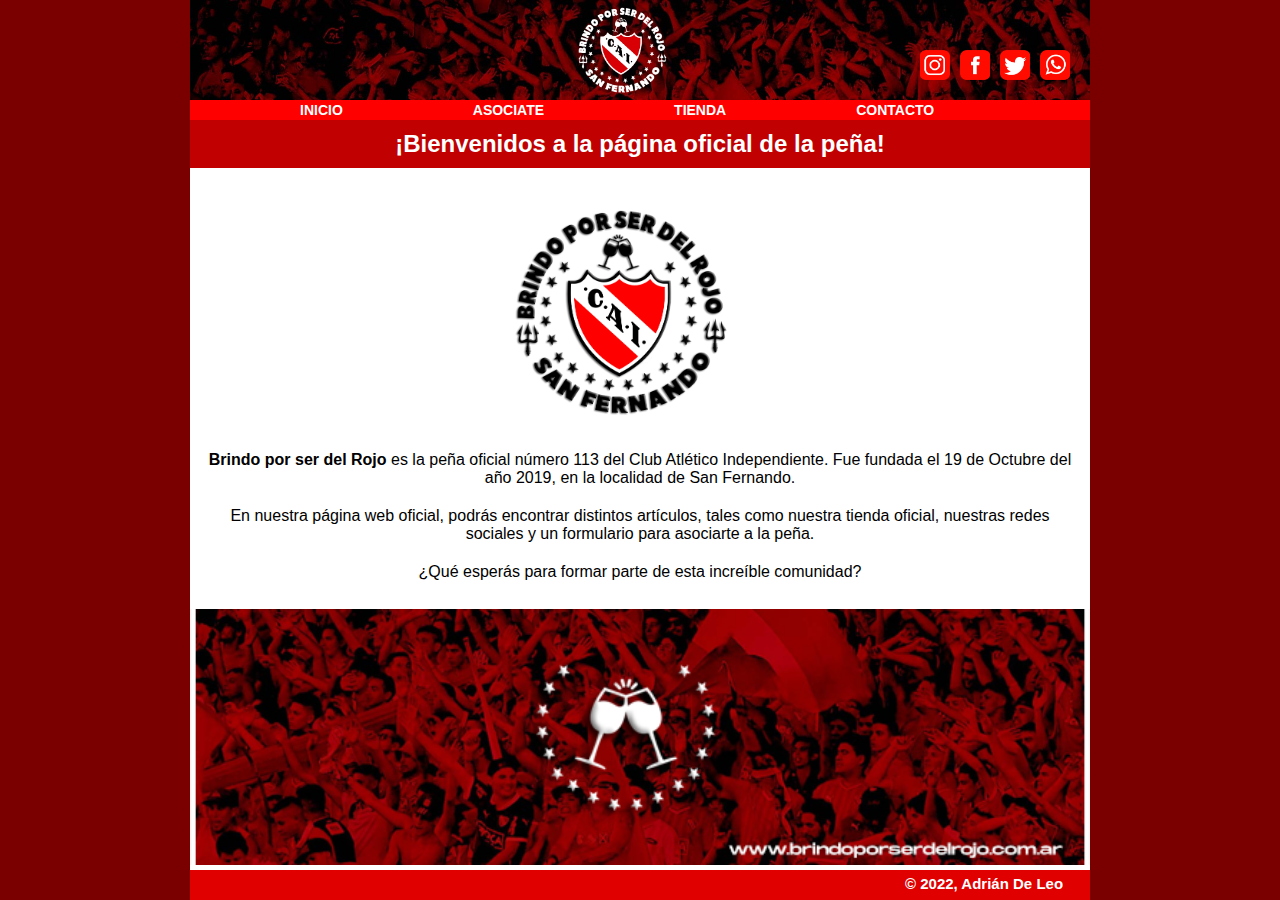
<file: index.html>
<!DOCTYPE html>
<html lang="es">
<head>
    <meta charset="UTF-8">
    <title>Inicio - Brindo por ser del Rojo WEB</title>
   <link rel="stylesheet" href="estilo.css">
   <link rel="stylesheet" href="menu.css">
   <link rel="icon" href="Imágenes/Brindo por ser del Rojo sin fondo 2.png">
</head>
<body>
    <div id="contenedor">
        <header>
            <img src="Imágenes/Brindo por ser del Rojo sin fondo 2.png" id="logo"/>
            <a href="https://web.whatsapp.com/"><img src="Imágenes/whatsapp.png" class="icono1"/></a>
            <a href="http://www.twitter.com"><img src="Imágenes/twitter.png" class="icono2"/></a>
            <a href="http://www.facebook.com"><img src="Imágenes/facebook.png" class="icono3"/></a>
            <a href="http://www.instagram.com"><img src="Imágenes/instagram.png" class="icono4"/></a>
        </header>
        <nav>
            <ul id="menu">
                <li><a href="index.html"><b>Inicio</b></a></li>
                <li><a href="socios.html"><b>Asociate</b></a></li>
                <li><a href="tienda.html"><b>Tienda</b></a></li>
                <li><a href="contacto.html"><b>Contacto</b></a></li>
            </ul>
        </nav>
        <div id="principal">
            <article>
                <h2 id="Titulo">¡Bienvenidos a la página oficial de la peña!</h2>
                <br>
                <br>
                <img src="Imágenes/Brindo por ser del Rojo sin fondo 3.png" id="Logoh2">
                <br>
                <br>
                <p id="textos"><b>Brindo por ser del Rojo</b> es la peña oficial número 113 del Club Atlético Independiente. Fue fundada el 19
                de Octubre del año 2019, en la localidad de San Fernando.</p>
                
                <p id="textos">En nuestra página web oficial, podrás encontrar distintos artículos, tales como nuestra tienda oficial,
                nuestras redes sociales y un formulario para asociarte a la peña.</p>
                
                <p id="textos">¿Qué esperás para formar parte de esta increíble comunidad?</p>
                <br>
                <img src="Imágenes/banner.png" id="fotopie">
             </article>
            <aside>
            </aside>
        <footer>  
            <a href="#"><b>© 2022, Adrián De Leo</b></a>
        </footer>
            
            
        </div>
        
    </div>
</body>
</html>
</file>
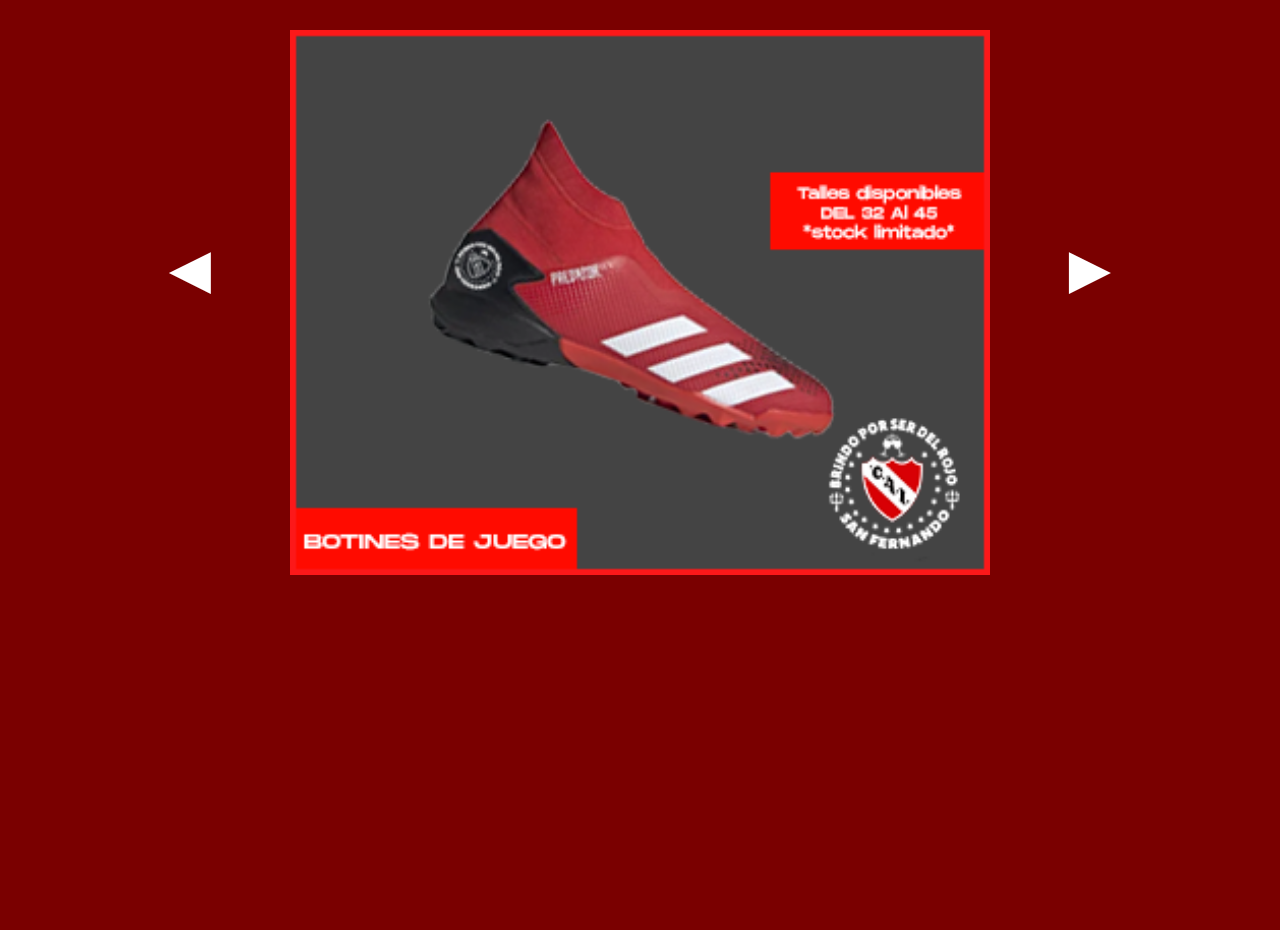
<file: botines.html>
<!DOCTYPE html>
<html lang="es">
<head>
    <meta charset="UTF-8">
    <title>Tienda - Brindo por ser del Rojo</title>
   <link rel="stylesheet" href="estilo.css">
   <link rel="icon" href="Imágenes/Brindo por ser del Rojo sin fondo 2.png">
</head>
<body>
    <div id="cajafoto">
        <div id="izq"><a href="pelota.html">◄</a></div>
       
      <div id="todofoto"><img src="Imágenes/Botines.png" class="veo_foto"></div>
        
        <div id="der"><a href="buzo.html">►</a></div>    
    </div>
    
    
    
    
</body>
</html>
</file>
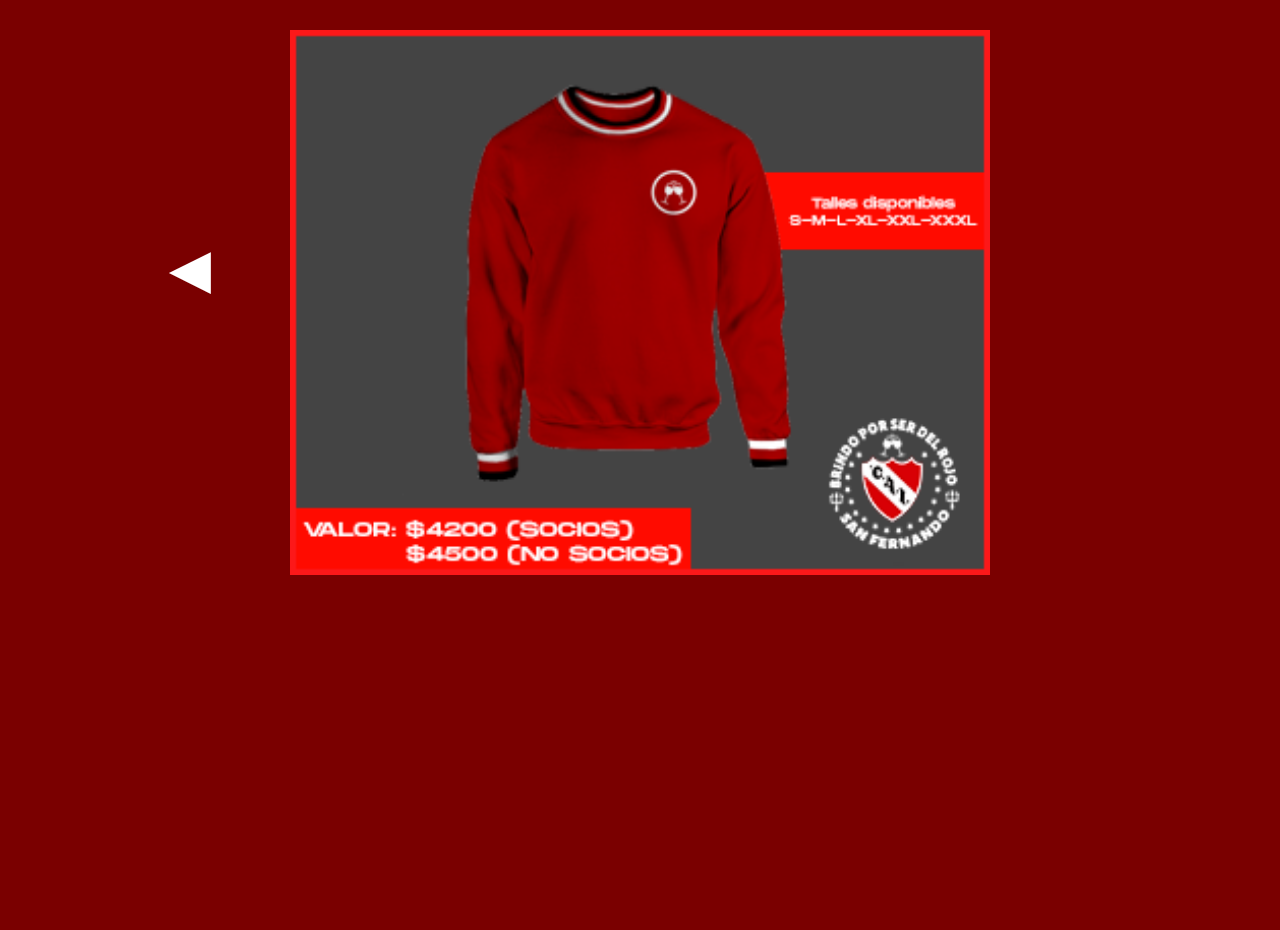
<file: buzo.html>
<!DOCTYPE html>
<html lang="es">
<head>
    <meta charset="UTF-8">
    <title>Tienda - Brindo por ser del Rojo</title>
   <link rel="stylesheet" href="estilo.css">
   <link rel="icon" href="Imágenes/Brindo por ser del Rojo sin fondo 2.png">
</head>
<body>
    <div id="cajafoto">
        <div id="izq"><a href="botines.html">◄</a></div>
       
      <div id="todofoto"><img src="Imágenes/Buzo.png" class="veo_foto"></div>
       
    </div>
    
    
    
    
</body>
</html>
</file>
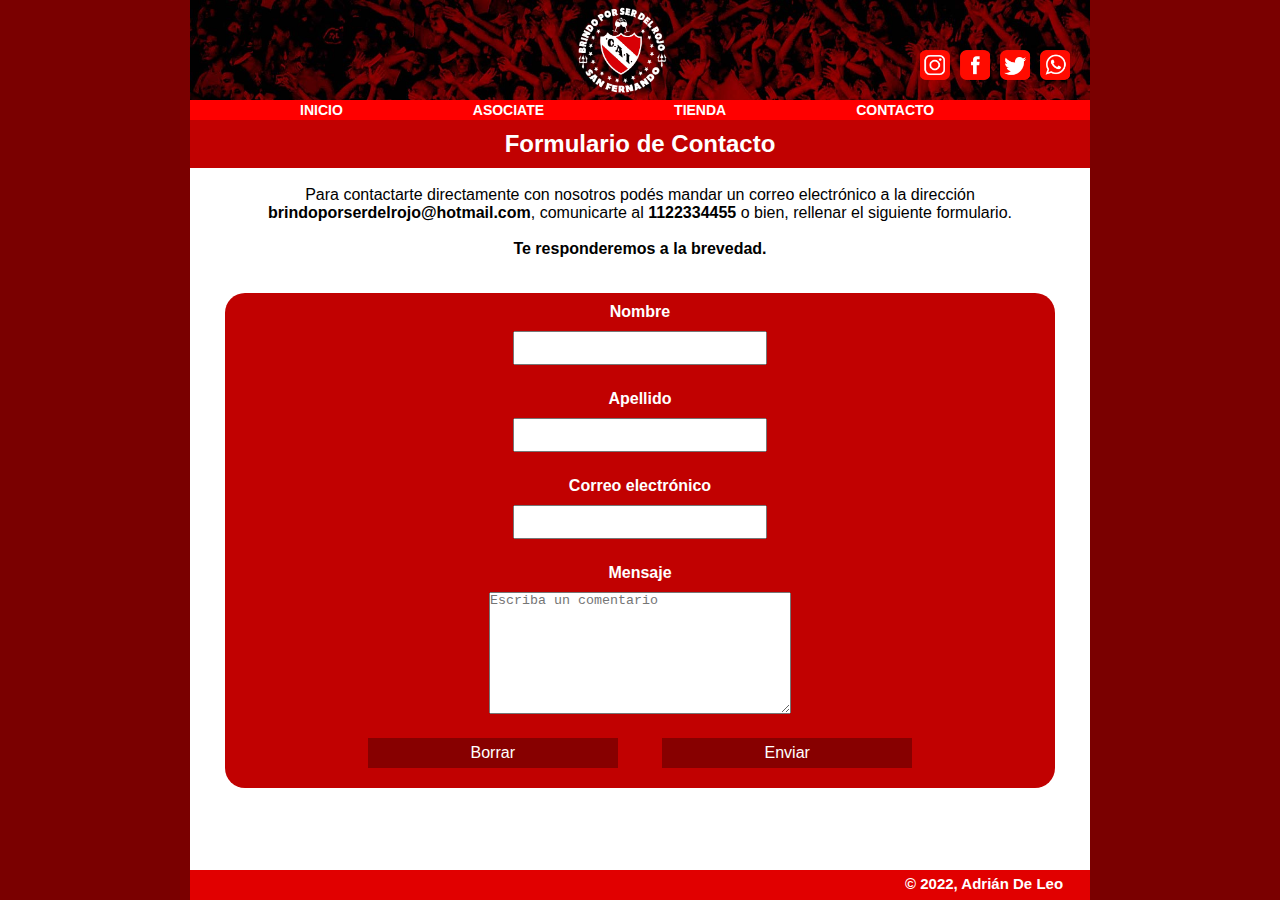
<file: contacto.html>
<!DOCTYPE html>
<html lang="es">
<head>
    <meta charset="UTF-8">
    <title>Contacto - Brindo por ser del Rojo WEB</title>
   <link rel="stylesheet" href="estilo.css">
   <link rel="stylesheet" href="menu.css">
   <link rel="stylesheet" href="contacto.css">
   <link rel="icon" href="Imágenes/Brindo por ser del Rojo sin fondo 2.png">
</head>
<body>
    <div id="contenedor">
        <header>
            <img src="Imágenes/Brindo por ser del Rojo sin fondo 2.png" id="logo"/>
            <a href="https://web.whatsapp.com/"><img src="Imágenes/whatsapp.png" class="icono1"/></a>
            <a href="http://www.twitter.com"><img src="Imágenes/twitter.png" class="icono2"/></a>
            <a href="http://www.facebook.com"><img src="Imágenes/facebook.png" class="icono3"/></a>
            <a href="http://www.instagram.com"><img src="Imágenes/instagram.png" class="icono4"/></a>
        </header>
        <nav>
            <ul id="menu">
                <li><a href="index.html"><b>Inicio</b></a></li>
                <li><a href="socios.html"><b>Asociate</b></a></li>
                <li><a href="tienda.html"><b>Tienda</b></a></li>
                <li><a href="contacto.html"><b>Contacto</b></a></li>
            </ul>
        </nav>
        <div id="principal">
            <article>
                <h2 id="titulo_form">Formulario de Contacto</h2> <br>
              Para contactarte directamente con nosotros podés mandar un correo electrónico a la dirección<br>
              <b>brindoporserdelrojo@hotmail.com</b>, comunicarte al <b>1122334455</b> o bien, rellenar el siguiente formulario. <br>
              <br>
            <b>Te responderemos a la brevedad.</b>
               <br>
                <form id="miformulario">
                   <p class="p-form"><b>Nombre</b></p>
                   <input type="text" class="escribo" required>
                   <p class="p-form"><b>Apellido</b></p>
                   <input type="text" class="escribo" required>
                   <p class="p-form"><b>Correo electrónico</b></p>
                   <input type="email" class="escribo" required>
                   <p class="p-form"><b>Mensaje</b></p>
                   <textarea class="escribo" placeholder="Escriba un comentario"></textarea>
                   <br/>
                   <input type="reset" value="Borrar" class="boton">
                   <input type="submit" value="Enviar" class="boton">
                </form>
                
            </article>
            <aside>
            </aside>
        <footer>  
            <a href="#"><b>© 2022, Adrián De Leo</b></a>
        </footer>
            
            
        </div>
        
    </div>
</body>
</html>
</file>
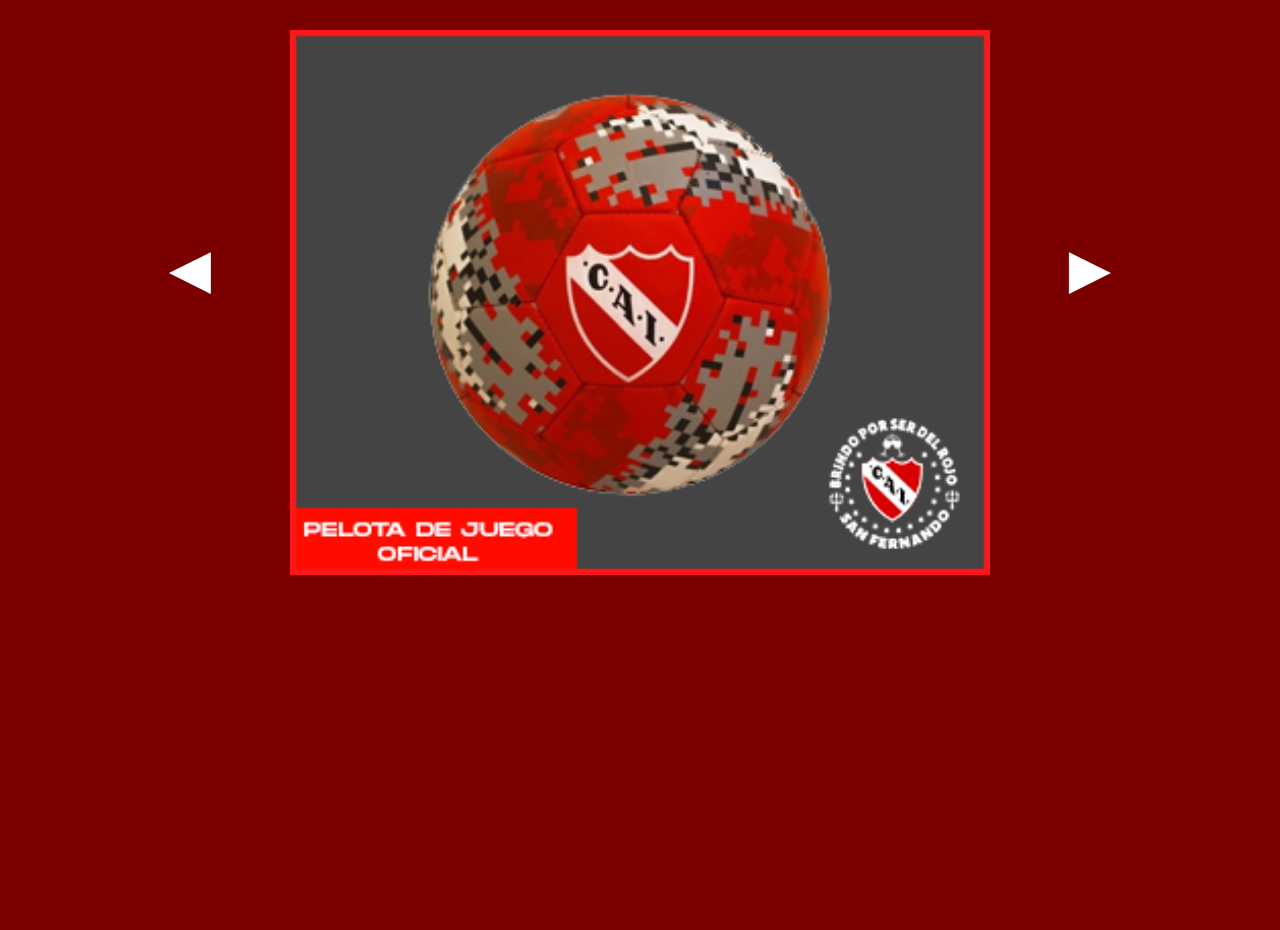
<file: pelota.html>
<!DOCTYPE html>
<html lang="es">
<head>
    <meta charset="UTF-8">
    <title>Tienda - Brindo por ser del Rojo</title>
   <link rel="stylesheet" href="estilo.css">
   <link rel="icon" href="Imágenes/Brindo por ser del Rojo sin fondo 2.png">
</head>
<body>
    <div id="cajafoto">
        <div id="izq"><a href="remera.html">◄</a></div>
       
      <div id="todofoto"><img src="Imágenes/Pelota.png" class="veo_foto"></div>
        
        <div id="der"><a href="botines.html">►</a></div>    
    </div>
    
    
    
    
</body>
</html>
</file>
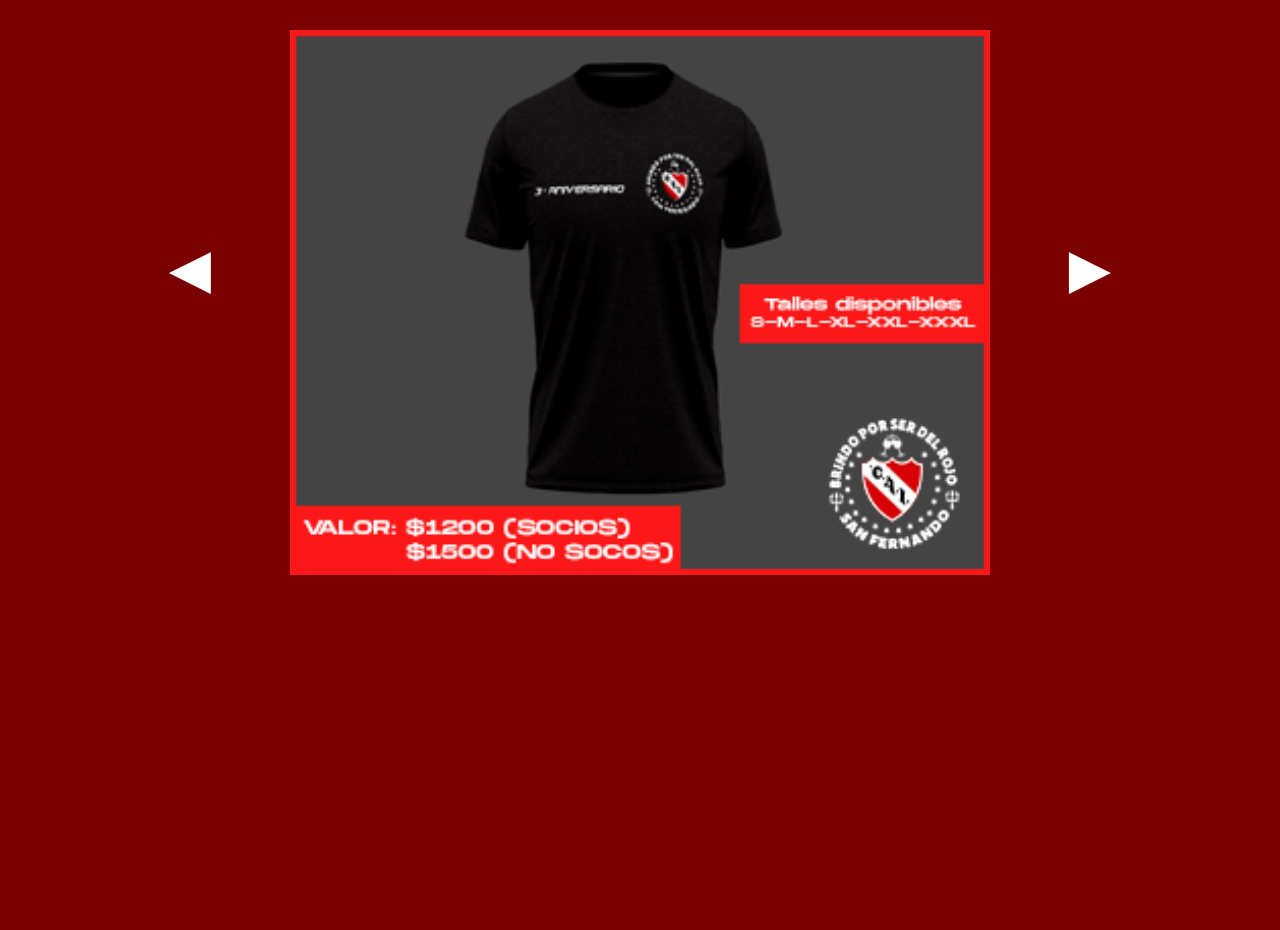
<file: remera.html>
<!DOCTYPE html>
<html lang="es">
<head>
    <meta charset="UTF-8">
    <title>Tienda - Brindo por ser del Rojo</title>
   <link rel="stylesheet" href="estilo.css">
   <link rel="icon" href="Imágenes/Brindo por ser del Rojo sin fondo 2.png">
</head>
<body>
    <div id="cajafoto">
        <div id="izq"><a href="tienda.html">◄</a></div>
       
      <div id="todofoto"><img src="Imágenes/Remera.png" class="veo_foto"></div>
        
        <div id="der"><a href="pelota.html">►</a></div>    
    </div>
    
    
    
    
</body>
</html>
</file>
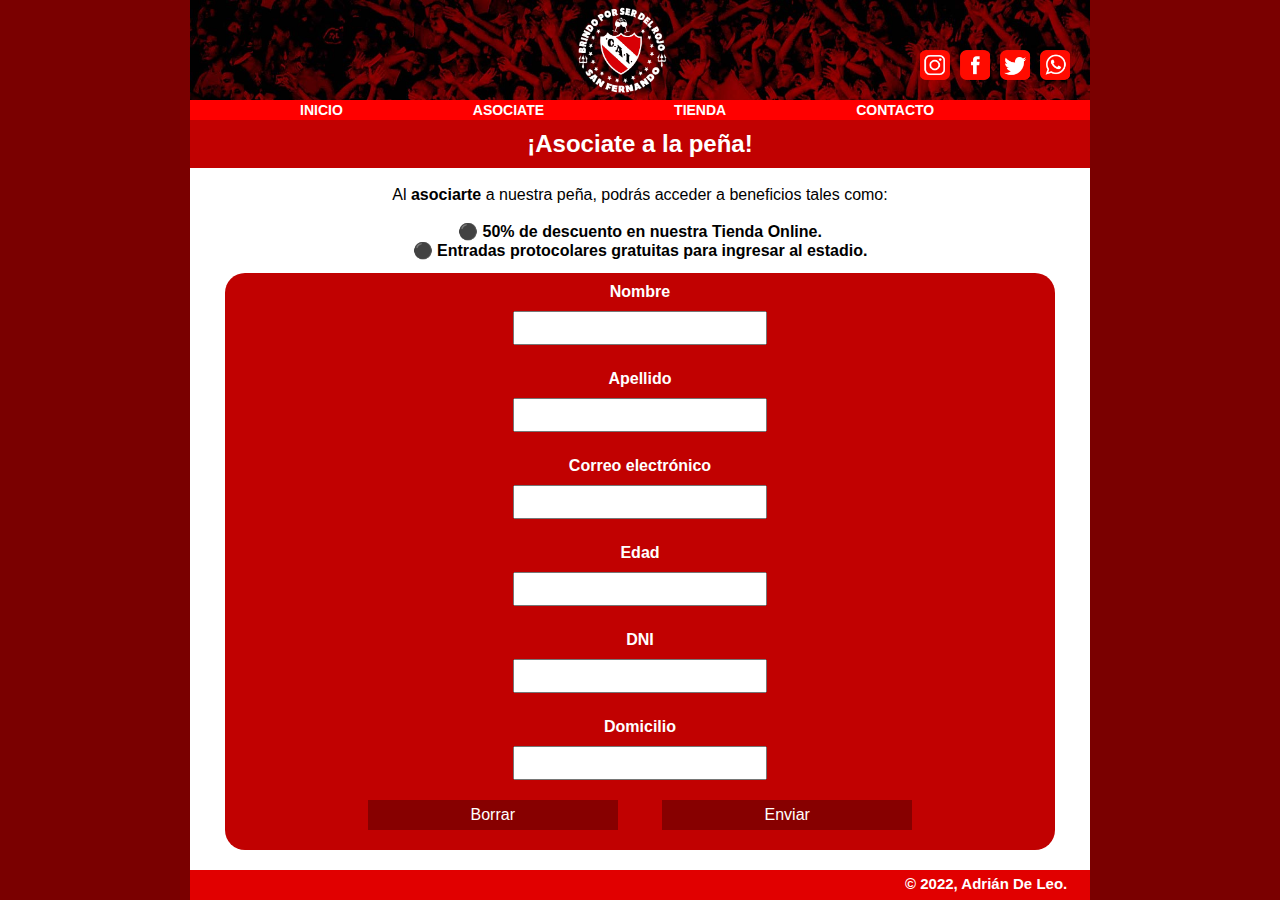
<file: socios.html>
<!DOCTYPE html>
<html lang="es">
<head>
    <meta charset="UTF-8">
    <title>Socios - Brindo por ser del Rojo WEB</title>
   <link rel="stylesheet" href="estilo.css">
   <link rel="stylesheet" href="menu.css">
   <link rel="stylesheet" href="socios.css">
   <link rel="icon" href="Imágenes/Brindo por ser del Rojo sin fondo 2.png">
</head>
<body>
    <div id="contenedor">
        <header>
            <img src="Imágenes/Brindo por ser del Rojo sin fondo 2.png" id="logo"/>
            <a href="https://web.whatsapp.com/"><img src="Imágenes/whatsapp.png" class="icono1"/></a>
            <a href="http://www.twitter.com"><img src="Imágenes/twitter.png" class="icono2"/></a>
            <a href="http://www.facebook.com"><img src="Imágenes/facebook.png" class="icono3"/></a>
            <a href="http://www.instagram.com"><img src="Imágenes/instagram.png" class="icono4"/></a>
        </header>
        <nav>
            <ul id="menu">
                <li><a href="index.html"><b>Inicio</b></a></li>
                <li><a href="socios.html"><b>Asociate</b></a></li>
                <li><a href="tienda.html"><b>Tienda</b></a></li>
                <li><a href="contacto.html"><b>Contacto</b></a></li>
            </ul>
        </nav>
        <div id="principal">
            <article>
                <h2 id="titulo_form">¡Asociate a la peña!</h2>
                <br>
                Al <b>asociarte</b> a nuestra peña, podrás acceder a beneficios tales como: 
                <br>
                <br><b>⚫ 50% de descuento en nuestra Tienda Online.</b><br>
                <b>⚫ Entradas protocolares gratuitas para ingresar al estadio.</b>
                <br>
                <br>
                <form id="miformulario">
                   <p class="p-form"><b>Nombre</b></p>
                   <input type="text" class="escribo" required>
                   <p class="p-form"><b>Apellido</b></p>
                   <input type="text" class="escribo" required>
                   <p class="p-form"><b>Correo electrónico</b></p>
                   <input type="email" class="escribo" required>
                   <p class="p-form"><b>Edad</b></p>
                   <input type="email" class="escribo" required>
                   <p class="p-form"><b>DNI</b></p>
                   <input type="email" class="escribo" required>
                   <p class="p-form"><b>Domicilio</b></p>
                   <input type="email" class="escribo" required>
                   <br>
                   <input type="reset" value="Borrar" class="boton">
                   <input type="submit" value="Enviar" class="boton">
                </form>
                
            </article> 
            <aside>
            </aside>
        <footer>  
        <a href="#"><b>© 2022, Adrián De Leo.</b></a>  
        </footer>
            
            
        </div>
        
    </div>
</body>
</html>
</file>
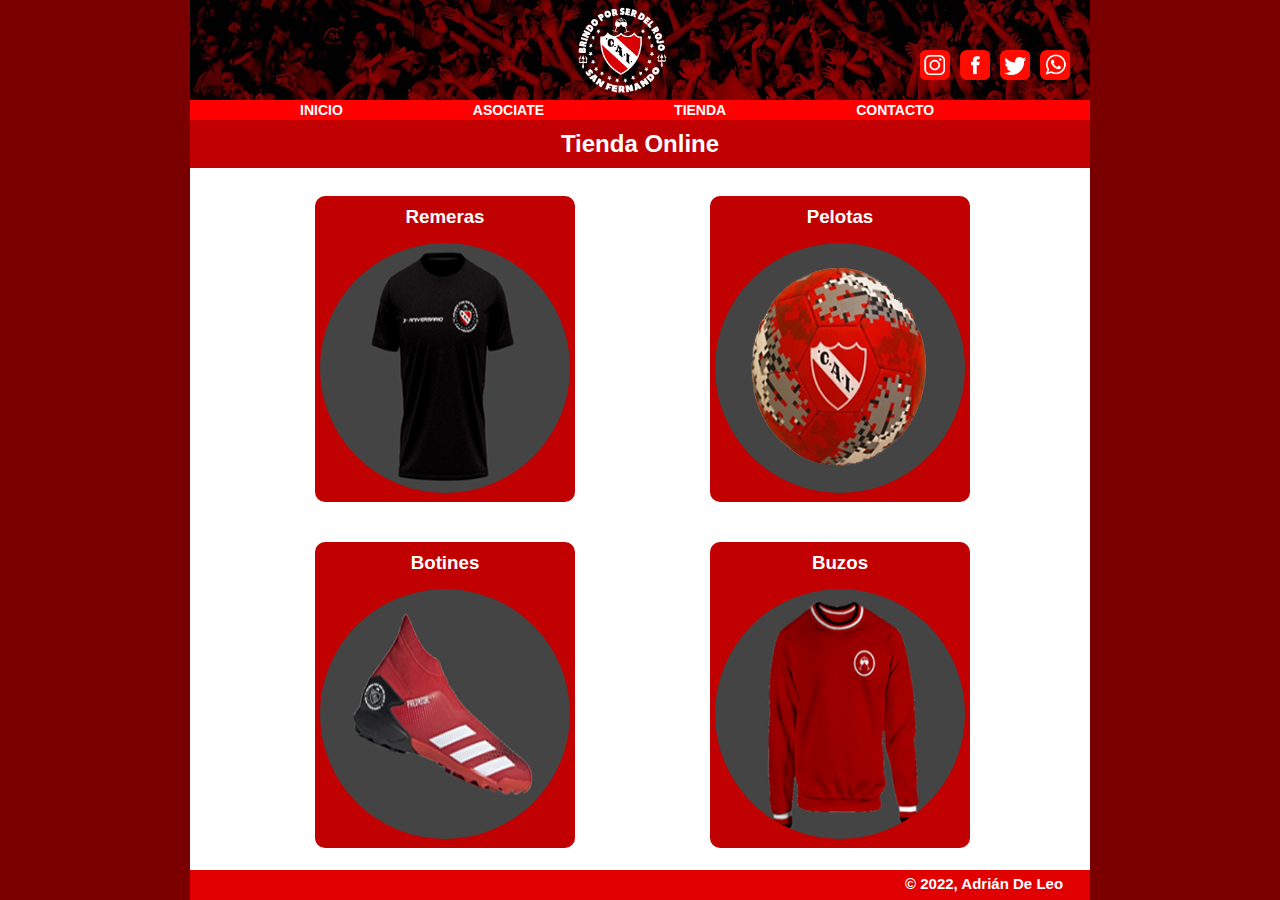
<file: tienda.html>
<!DOCTYPE html>
<html lang="es">
<head>
    <meta charset="UTF-8">
   <title>Tienda - Brindo por ser del Rojo WEB</title>
   <link rel="stylesheet" href="estilo.css">
   <link rel="stylesheet" href="menu.css">
   <link rel="stylesheet" href="estilotienda.css">
   <link rel="icon" href="Imágenes/Brindo por ser del Rojo sin fondo 2.png">
</head>
<body>
    <div id="contenedor">
        <header>
            <img src="Imágenes/Brindo por ser del Rojo sin fondo 2.png" id="logo"/>
            <a href="https://web.whatsapp.com/"><img src="Imágenes/whatsapp.png" class="icono1"/></a>
            <a href="http://www.twitter.com"><img src="Imágenes/twitter.png" class="icono2"/></a>
            <a href="http://www.facebook.com"><img src="Imágenes/facebook.png" class="icono3"/></a>
            <a href="http://www.instagram.com"><img src="Imágenes/instagram.png" class="icono4"/></a>
        </header>
        <nav>
            <ul id="menu">
                <li><a href="index.html"><b>Inicio</b></a></li>
                <li><a href="socios.html"><b>Asociate</b></a></li>
                <li><a href="tienda.html"><b>Tienda</b></a></li>
                <li><a href="contacto.html"><b>Contacto</b></a></li>
            </ul>
        </nav>
        <div id="principal">
            <article>
                <h2>Tienda Online</h2>
                <br>
                <div class="producto_fotos">
                     <h3>Remeras</h3>
                    <a href="remera.html"><img src="Imágenes/Remera2.png" class="producto"></a>
                </div>
                
                <div class="producto_fotos">
                    <h3>Pelotas</h3>
                    <a href="pelota.html"><img src="Imágenes/Pelota2.png" class="producto"></a>
                </div>
                
                <div class="producto_fotos">
                    <h3>Botines</h3>
                    <a href="botines.html"><img src="Imágenes/Botines2.png" class="producto"></a>
                </div>
                
                <div class="producto_fotos">
                    <h3>Buzos</h3>
                    <a href="buzo.html"><img src="Imágenes/Buzo2.png" class="producto"></a>
                </div>
            </article>
            <aside>
            </aside>
        <footer>  
            <a href="#"><b>© 2022, Adrián De Leo</b></a>
        </footer>
            
            
        </div>
        
    </div>
</body>
</html>
</file>
<file: estilo.css>
*{
    margin:0;
    padding:0;
}
body{
    background: #7A0000;
}
#logo{
width: 105px;
height: 90px;
margin-left: 375px;
margin-top: 5px;
}
h2{
color: #fff;
margin-right: 20px;
background: #C10101;
width: 880px;
}
#Titulo{
font-family: arial;
text-align: center;
}
#textos{
text-align: center;}
#contenedor{
    width: 900px;
    height: 900px;
    background: #E10000;
    margin: auto;
}
#Logoh2{
width: 250px;
height: 215px;
text-align: center;
margin-left: 307px;}
header{
    width: 100%;
    height: 100px;
    background: url(Imágenes/5.jpg);
    background-size: cover;
    
}
header p{
    font-family: tahoma;
    font-size: 17px;
    font-weight: bold;
    color: #ff0;
    text-align: end;
    padding: 5px;
    margin-right: 10px;
}

nav{
    width: 100%;
    height: 20px;
    background: #f00;
}
article{
    width: 100%;
    height: 750px;
    background: #fff;
    float:left;
    font-family: arial;
    font-size: 16px;
}
article p, h2{
    padding: 10px;
}
#fotopie{
    width: 100%;
}
.veo{
    width: 160px;
    height: 160px;
    float: right;
    margin: 10px;
}

footer{
    width: 200px;
    height: 0px;
    background: #000;
    float:left;
    font-family: arial;
    font-size: 15px;
    color: #000;
}
footer a{
    text-decoration: none;
    color: #fff;
    padding: 10px;
}
footer a:hover{
    color: #f00;
}
.icono1{
    width: 30px;
    height: 30px;
    float:right;
    margin-top: 50px;
    margin-right: 20px;
}
.icono2{
    width: 30px;
    height: 30px;
    float:right;
    margin-top: 50px;
    margin-right: 10px;
}
.icono3{
    width: 30px;
    height: 30px;
    float:right;
    margin-top: 50px;
    margin-right: 10px;
}
.icono4{
    width: 30px;
    height: 30px;
    float:right;
    margin-top: 50px;
    margin-right: 10px;
}
.icono1:hover , .icono2:hover, .icono3:hover, .icono4:hover{
    border-radius: 50px;
    transition: all .5s;
}
#cajafoto{
    width: 1000px;
    height: 900px;
    margin:auto;
    margin-top:30px;
}
#izq, #der{
    
    width: 100px;
    height: 700px;
    float: left;
    text-align: center;
    font-size: 70px;
    padding-top: 200px;
    color: #fff;
}
#todofoto{
    width: 800px;
    height: 100%;
   
    float:left;
     text-align: center;
}
.veo_foto{
    width: 700px;
  text-align: center;
}
#izq a, #der a{
    text-decoration: none;
    color: #fff;
}
#izq a:hover, #der a:hover{
    color: #f00;
    transition: all .7s;
}
</file>
<file: menu.css>
#menu{
    list-style: none;
    width: 200px;
    font-family: arial;
    font-size: 14px;
    display: flex;
}
#logo{
width: 105px;
height: 90px;
margin-left: 380px;
margin-top: 5px;
}
h2{
text-align: center;
}
#menu li{
    background: #f00;
    width: 150px;
    margin-top: 2px;
    margin-left: 90px;
}
#menu li a{
    text-decoration: none;
    text-transform: uppercase;
    padding: 3px 20px;
    color: #fff;
}
#menu li a:hover{
    background: #C10101;
    color: #fff;
    border-radius: 0px;
    transition: all .5s;
    
}
footer{
    width: 600px;
    background: #f00;
    margin-left: 520px;
    margin-top: 5px;
    font-family: arial;
    font-size: 15px;
}
footer a{
    text-decoration: none;
    color: #fff;
    padding: 5px;
    margin-left: 190px;
}
footer a:hover{
    color: #000;
    transition: all .5s;
</file>
<file: contacto.css>
article{
    background: #fff;
    text-align: center;
    height: 750px;
}
#logo{
width: 105px;
height: 90px;
margin-left: 380px;
margin-top: 5px;
}
#titulo_form{
    color: #fff;
    margin-top: 0px;
}
#miformulario{
    background: #C10101;
    border: 1px #f00;
    margin: 35px;
    padding-left: 10px;
    padding-right: 10px;
    border-radius: 20px;
}
.p-form{
    font-family: arial;
    font-size: 16px;
    color: #fff;
    margin-top: 15px;
    padding-left: 30px;
    padding-right: 30px;
    
}
input{
    width: 250px;
    height: 30px;
}
textarea{
    width: 300px;
    height: 120px;
}
.escribo:focus{
    background-color: #f7f7f7;
}
.boton{
    background: #870000;
    color: #fff;
    font-family: arial;
    font-size: 16px;
    margin: 20px;
    border: #ccc;
    
}

.boton:hover{
    background: #f00;
    color: #fff;
    border-radius: 140px;
    transition: all .3s;
}
</file>
<file: socios.css>
article{
    background: #fff;
    text-align: center;
}
#logo{
width: 105px;
height: 90px;
margin-left: 380px;
margin-top: 5px;
}
#titulo_form{
    color: #fff;
    margin-top: 0px;
}
article{
    width: 100%;
    height: 750px;
    background: #fff;
    float:left;
    font-family: arial;
    font-size: 16px;
}
#miformulario{
    background: #C10101;
    border: 1px #f00;
    margin: 35px;
    margin-top: -20px;
    padding-left: 10px;
    padding-right: 10px;
    border-radius: 20px;
}
.p-form{
    font-family: arial;
    font-size: 16px;
    color: #fff;
    margin-top: 15px;
    padding-left: 30px;
    padding-right: 30px;
    
}
input{
    width: 250px;
    height: 30px;
}
textarea{
    width: 300px;
    height: 30px;
}
.escribo:focus{
    background-color: #f7f7f7;
}
.boton{
    background: #870000;
    color: #fff;
    font-family: arial;
    font-size: 16px;
    margin: 20px;
    border: #ccc;
    
}

.boton:hover{
    background: #f00;
    color: #fff;
    border-radius: 140px;
    transition: all .3s;
}
footer{
    width: 600px;
    background: #f00;
    margin-left: 520px;
    margin-top: 5px;
    font-family: arial;
    font-size: 15px;
}
footer a{
    text-decoration: none;
    color: #fff;
    padding: 5px;
    margin-left: 190px;
}
footer a:hover{
    color: #000;
</file>
<file: estilotienda.css>
#logo{
width: 105px;
height: 90px;
margin-left: 380px;
margin-top: 5px;
}
h2{
color: #fff;
margin-right: 20px;
background: #C10101;
width: 880px;
}
h3{
margin-top: 10px;
}
.producto_fotos{
    text-align: center;
    float: left;
    margin: 10px 10px 30px 125px;
    color: #fff;
    background: #C10101;
    margin-top: 10px;
    border-radius: 10px;
}
.producto{
    width:250px;
    height: 250px;
    background: #C10101;
    padding: 5px;
    border-radius: 150px;
    margin-top: 10px;
}
.producto:hover{
    background: #F00;
    border-radius: 0px 0px 10px 10px;
    transition: all .7s;
}
</file>
